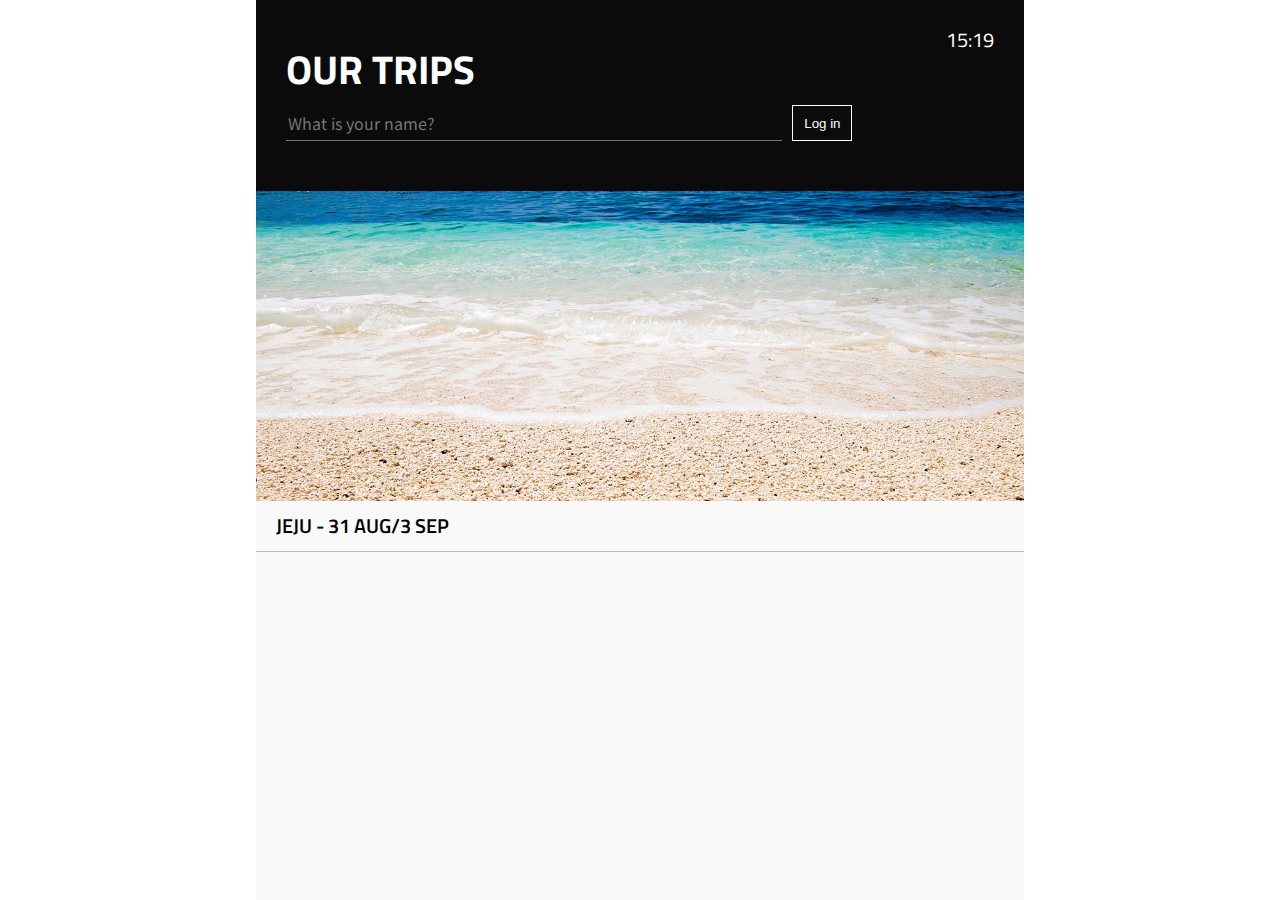
<file: index.html>
<!DOCTYPE html>
<html lang="ko">
  <head>
    <meta charset="UTF-8" />
    <meta http-equiv="X-UA-Compatible" content="IE=edge" />
    <meta name="viewport" content="width=device-width, initial-scale=1.0" />
    <title>ToDo</title>

    <!-- font -->
    <link rel="preconnect" href="https://fonts.googleapis.com" />
    <link rel="preconnect" href="https://fonts.gstatic.com" crossorigin />
    <link
      href="https://fonts.googleapis.com/css2?family=Noto+Sans+KR:wght@300;400;500;700&family=Titillium+Web:wght@300;400;600;700&display=swap"
      rel="stylesheet"
    />

    <!-- style -->
    <link rel="stylesheet" href="static/css/reset.css" />
    <!-- <link rel="stylesheet" href="static/css/normalize.css" /> -->
    <link rel="stylesheet" href="static/css/style.css" />
  </head>
  <body>
    <div id="wrap" class="main">
      <header class="main-header">
        <h1 class="title">OUR TRIPS</h1>
        <div class="local-info">
          <p class="clock">00:00</p>
          <!-- <p class="weather">
            <span class="weather-icon"></span>
            <span class="weather-temp"></span>
          </p> -->
        </div>
        <div class="login">
          <form id="login-form" class="hidden">
            <div class="input-group">
              <input
                type="text"
                maxlength="15"
                placeholder="What is your name?"
                class="input-login"
                required
              />
              <input type="submit" class="input-login-submit" value="Log in" />
            </div>
          </form>
          <h3 class="login-result hidden"></h3>
        </div>
      </header>
      <main>
        <section class="calendar"></section>
        <section class="container">
          <article class="thumbnail" onclick="location.href='planner.html'">
            <div
              class="bg"
              style="
                background: transparent url('static/images/0.jpg') center center /
                  cover no-repeat;
              "
            ></div>
            <p class="title">JEJU - 31 AUG/3 SEP</p>
          </article>
        </section>
      </main>
    </div>
    <script src="static/js/clock.js"></script>
    <script src="static/js/greetings.js"></script>
    <!-- <script src="static/js/weather.js"></script> -->
  </body>
</html>
</file>
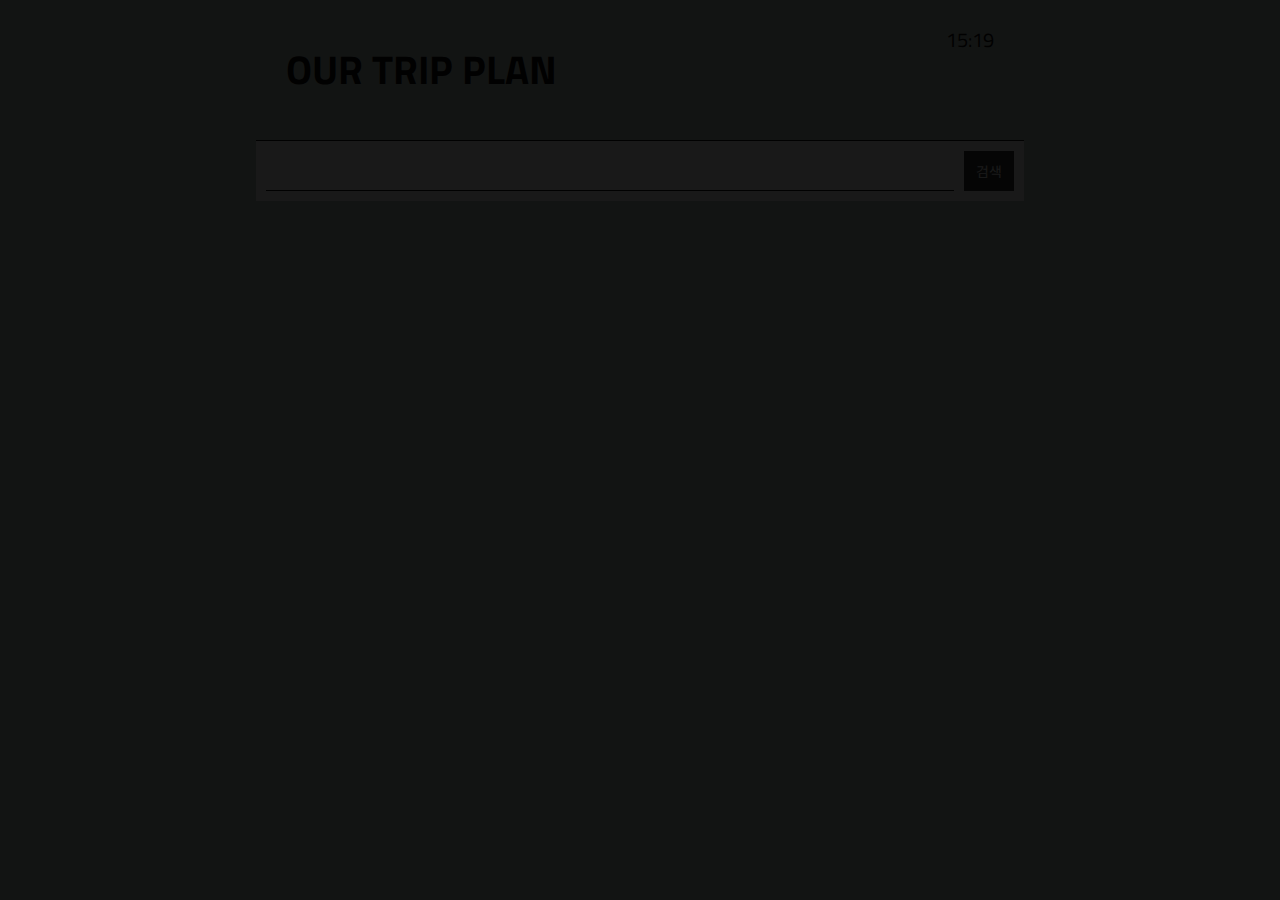
<file: planner.html>
<!DOCTYPE html>
<html lang="ko">
  <head>
    <meta charset="UTF-8" />
    <meta http-equiv="X-UA-Compatible" content="IE=edge" />
    <meta name="viewport" content="width=device-width, initial-scale=1.0" />
    <title>ToDo</title>

    <!-- font -->
    <link rel="preconnect" href="https://fonts.googleapis.com" />
    <link rel="preconnect" href="https://fonts.gstatic.com" crossorigin />
    <link
      href="https://fonts.googleapis.com/css2?family=Noto+Sans+KR:wght@300;400;500;700&family=Titillium+Web:wght@300;400;600;700&display=swap"
      rel="stylesheet"
    />

    <!-- style -->
    <link rel="stylesheet" href="static/css/reset.css" />
    <!-- <link rel="stylesheet" href="static/css/normalize.css" /> -->
    <link rel="stylesheet" href="static/css/style.css" />

    <style></style>
  </head>
  <body style="background: #bac9c0">
    <div
      class="dimed"
      style="
        position: fixed;
        top: 0;
        left: 0;
        width: 100%;
        height: 100vh;
        background: rgba(0, 0, 0, 0.9);
        z-index: 10;
      "
    ></div>
    <div id="wrap" class="">
      <header class="header">
        <h1 class="title">OUR TRIP PLAN</h1>
        <div class="local-info">
          <p class="clock">00:00</p>
          <span class="weather-city"></span>
          <p class="weather">
            <span class="weather-icon"></span>
            <span class="weather-temp"></span>
          </p>
        </div>
      </header>
      <nav>
        <ul>
          <li></li>
          <li></li>
          <li></li>
        </ul>
      </nav>
      <main>
        <section class="map_wrap" style="position: relative">
          <article id="map" style="width: 100%; height: 60vh"></article>
          <article id="menu_wrap">
            <form onsubmit="searchPlaces(); return false;" style="width:100%;">
              <div class="input-group--keyword">
                <button
                  type="button"
                  class="btn-close--place-list hidden"
                  onclick="handleCloseBtnClick()"
                >
                  <img src="static/images/ico_btn_close.png" alt="닫기" />
                </button>
                <input
                  type="text"
                  id="keyword"
                  class="input-keyword"
                  value=""
                />
                <button type="submit" class="btn-search--keyword">검색</button>
              </div>
            </form>
          </article>
          <article class="list-group">
            <!-- <button
              tyle="button"
              class="btn-close--place-list"
              onclick="if(this.parentNode.classList.contains('active'))"
            >
              닫아버려
            </button> -->
            <ul id="placesList"></ul>
            <div id="pagination"></div>
          </article>
        </section>
      </main>
    </div>
    <script src="static/js/clock.js"></script>
    <script src="static/js/weather.js"></script>
    <script
      type="text/javascript"
      src="//dapi.kakao.com/v2/maps/sdk.js?appkey=d4e10287730a94bb534543d61e0db3cd&libraries=services"
    ></script>
    <script src="static/js/map.js"></script>
  </body>
</html>
</file>
<file: static/css/style.css>
html,
body {
  width: 100%;
  height: 100%;
  min-height: 100vh;
  font-family: 'Titillium Web', 'Noto Sans KR', sans-serif;
  /* font-family:  sans-serif; */
  font-size: 14px;
}
.hidden {
  display: none;
}
#wrap {
  width: 100%;
  height: 100%;
  min-width: 320px;
  max-width: 768px;
  margin: 0 auto;
}

header {
  position: relative;
  box-sizing: border-box;
  padding: 50px 30px;
}

header .title {
  width: 65%;
  color: #fff;
  font-size: 40px;
  font-weight: 700;
}

.input-group {
  width: 100%;
  display: flex;
}

header .title ~ .login {
  margin-top: 15px;
}

.login .input-login {
  display: block;
  width: 100%;
  height: 36px;
  line-height: 36px;
  background: transparent;
  border-width: 0 0 1px 0;
  box-sizing: border-box;
  color: #fff;
  font-size: 16px;
  font-family: 'Noto Sans KR', sans-serif;
}

.login .input-login + .input-login-submit {
  display: block;
  margin-left: 10px;
  background: transparent;
  border: 1px solid #fff;
  color: #fff;
  box-shadow: none;
  padding: 0;
  min-width: 60px;
}
.login .login-result {
  color: #fff;
  font-size: 20px;
  font-family: 'Noto Sans KR', sans-serif;
}
header .local-info {
  position: absolute;
  right: 30px;
  top: 30px;
  color: #fff;
}
.local-info .clock {
  font-size: 20px;
}
/* map */

.map_wrap,
.map_wrap * {
  margin: 0;
  padding: 0;
  font-family: 'Noto Sans KR', sans-serif;
  font-size: 12px;
}
.map_wrap a,
.map_wrap a:hover,
.map_wrap a:active {
  color: #000;
  text-decoration: none;
}
.map_wrap {
  position: relative;
  width: 100%;
  height: 60vh;
  overflow: hidden;
}

#menu_wrap {
  position: absolute;
  top: 0;
  left: 0;
  /* bottom: 0; */
  width: 100%;
  max-width:100%;
  height: auto;
  /* margin: 10px 0 30px 10px; */
  /* padding: 5px; */
  box-sizing: border-box;
  overflow-y: auto;
  overflow-x:hidden;
  background: rgba(255, 255, 255, 0.7);
  z-index: 1;
  font-size: 12px;
}
.bg_white {
  background: #fff;
}
#menu_wrap .input-group--keyword {
  display: -webkit-box;
  display: -ms-flexbox;
  display: flex;
  -webkit-box-pack: justify;
      -ms-flex-pack: justify;
          justify-content: space-between;
  width: 100%;
  max-width:100%; 
  -webkit-box-sizing: border-box; 
          box-sizing: border-box;
  background: #fff;
  padding: 10px;
}
.input-group--keyword .input-keyword {
  width:100%;
  max-width:100%;
  outline: 0;
  border: 0;
  border-bottom: 1px solid #0b0b0b;
  font-size: 16px;
  height: 40px;
  line-height: 40px;
  padding: 0 15px;
  -webkit-box-sizing: border-box;
          box-sizing: border-box;
}
.input-group--keyword .btn-search--keyword {
  background: rgba(0, 0, 0, 0.8);
  color: #fff;
  border: 0;
  font-size: 14px;
}
.input-group--keyword .input-keyword + .btn-search--keyword {
  min-width: 50px;
  margin-left: 10px;
}
.map_wrap .btn-close--place-list {
  outline: 0;
  border: 0;
  background: transparent;
  min-width: 40px;
  box-sizing: border-box;
}
.map_wrap .btn-close--place-list img {
  display: inline-block;
  width: 16px;
  height: 16px;
}
#menu_wrap hr {
  display: block;
  height: 1px;
  border: 0;
  border-top: 2px solid #5f5f5f;
  margin: 3px 0;
}
#menu_wrap .option {
  text-align: center;
}
#menu_wrap .option p {
  margin: 10px 0;
}
#menu_wrap .option button {
  margin-left: 5px;
}

.map_wrap .list-group {
  position: absolute;
  background: rgba(255, 255, 255, 0.75);
  width: 100%;
  height: calc(60vh - 60px);
  overflow-y: scroll;
  top: 100%;
  z-index: 1;
  transition: top 0.5s;
}
.map_wrap .list-group.active {
  top: 60px;
}

#placesList li {
  list-style: none;
}
#placesList .item {
  position: relative;
  border-bottom: 1px solid #888;
  overflow: hidden;
  cursor: pointer;
  min-height: 65px;
}
#placesList .item span {
  display: block;
  margin-top: 4px;
}
#placesList .item h5,
#placesList .item .info {
  text-overflow: ellipsis;
  overflow: hidden;
  white-space: nowrap;
}
#placesList .item .info {
  padding: 10px 0 10px 55px;
}
#placesList .info .gray {
  color: #8a8a8a;
}
#placesList .info .jibun {
  padding-left: 26px;
  background: url(https://t1.daumcdn.net/localimg/localimages/07/mapapidoc/places_jibun.png)
    no-repeat;
}
#placesList .info .tel {
  color: #009900;
}
#placesList .item .markerbg {
  float: left;
  position: absolute;
  width: 36px;
  height: 37px;
  margin: 10px 0 0 10px;
  background: url(https://t1.daumcdn.net/localimg/localimages/07/mapapidoc/marker_number_blue.png)
    no-repeat;
}
#placesList .item .marker_1 {
  background-position: 0 -10px;
}
#placesList .item .marker_2 {
  background-position: 0 -56px;
}
#placesList .item .marker_3 {
  background-position: 0 -102px;
}
#placesList .item .marker_4 {
  background-position: 0 -148px;
}
#placesList .item .marker_5 {
  background-position: 0 -194px;
}
#placesList .item .marker_6 {
  background-position: 0 -240px;
}
#placesList .item .marker_7 {
  background-position: 0 -286px;
}
#placesList .item .marker_8 {
  background-position: 0 -332px;
}
#placesList .item .marker_9 {
  background-position: 0 -378px;
}
#placesList .item .marker_10 {
  background-position: 0 -423px;
}
#placesList .item .marker_11 {
  background-position: 0 -470px;
}
#placesList .item .marker_12 {
  background-position: 0 -516px;
}
#placesList .item .marker_13 {
  background-position: 0 -562px;
}
#placesList .item .marker_14 {
  background-position: 0 -608px;
}
#placesList .item .marker_15 {
  background-position: 0 -654px;
}
#pagination {
  margin: 10px auto;
  text-align: center;
}
#pagination a {
  display: inline-block;
  margin-right: 10px;
}
#pagination .on {
  font-weight: bold;
  cursor: default;
  color: #777;
}

/* main */

.main {
  background: #f9f9f9;
}
.main-header {
  background: #0b0b0b;
}

.main-header .title {
  color: #fff;
}
.main-header .login {
  width: 80%;
  min-width: 250px;
}
.thumbnail {
  border-bottom: 1px solid #bbb;
}
.thumbnail .bg {
  width: 100%;
  height: 40vw;
  max-height: 310px;
}
.thumbnail .title {
  width: 100%;
  box-sizing: border-box;
  padding: 15px 20px;
  font-size: 20px;
  font-weight: 600;
}

/* detail */

.header {
  background: #bac9c0;
  border-bottom: 1px solid #0b0b0b;
}
.header .title {
  color: #0b0b0b;
}
.header .local-info {
  color: #0b0b0b;
}
.weather {
  display: flex;
  flex-wrap: wrap;
  align-items: center;
}
.weather .weather-icon {
  width: 50px;
}
.weather .weather-icon img {
  width: 100%;
}
.header .clock {
  text-align: right;
}
.header .weather-city {
  display: block;
  text-align: right;
}
</file>
